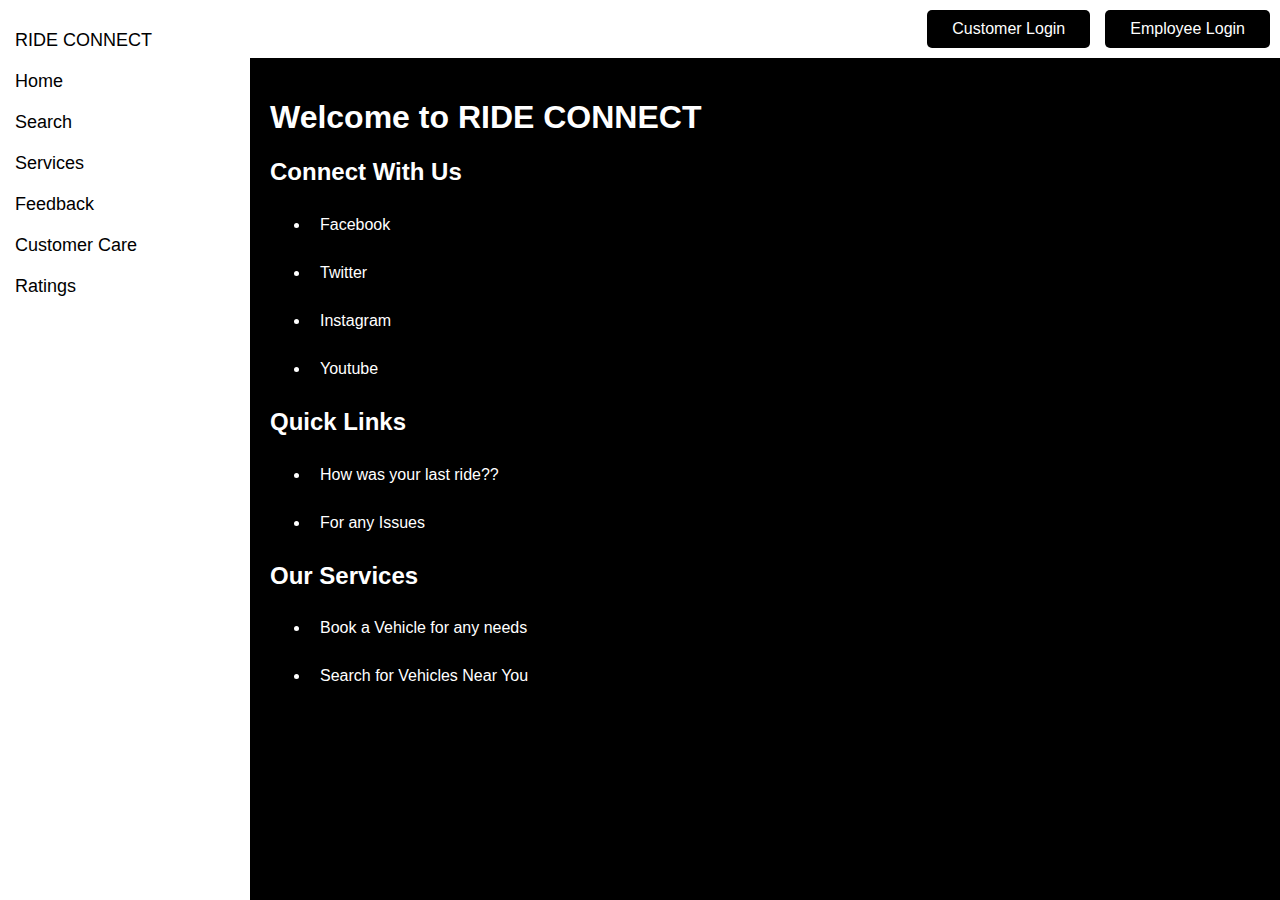
<file: index.html>
<!DOCTYPE html>
<html lang="en">
<head>
    <meta charset="UTF-8">
    <meta name="viewport" content="width=device-width, initial-scale=1.0">
    <title>RIDE CONNECT</title>
    <link rel="stylesheet" href="styles.css">
</head>
<body>
    <div class="top-nav">
        <div class="login-box">
            <a href="Customer Login.html">Customer Login</a>
        </div>
        <div class="login-box">
            <a href="Employee Login.html">Employee Login</a>
        </div>
    </div>
    <div class="sidebar">
        <a class="navbar-brand" href="#">RIDE CONNECT</a>
        <a class="nav-link active" aria-current="page" href="index.html">Home</a>
        <a class="nav-link" href="Search.html">Search</a>
        <a class="nav-link" href="Services.html">Services</a>
        <a class="nav-link" href="Feedback.html">Feedback</a>
        <a class="nav-link" href="Customer Care.html">Customer Care</a>
        <a class="nav-link" href="Ratings.html">Ratings</a>
    </div>
    <div class="content">
        <header>
            <h1>Welcome to RIDE CONNECT</h1>
        </header>
        <div class="container">
            <div class="row">
                <div class="col-lg-6">
                    <h2>Connect With Us</h2>
                    <ul class="list-unstyled">
                        <li><a href="#">Facebook</a></li>
                        <li><a href="#">Twitter</a></li>
                        <li><a href="#">Instagram</a></li>
                        <li><a href="#">Youtube</a></li>
                    </ul>
                </div>
                <div class="col-lg-6">
                    <h2>Quick Links</h2>
                    <ul class="list-unstyled">
                        <li><a href="Feedback.html">How was your last ride??</a></li>
                        <li><a href="Customer Care.html">For any Issues </a></li>
                    </ul>
                </div>
            </div>
        </div>
        <div class="container">
            <div class="row">
                <div class="col-lg-12">
                    <h2>Our Services</h2>
                    <ul class="list-unstyled">
                        <li><a href="Services.html">Book a Vehicle for any needs</a></li>
                        <li><a href="Search.html">Search for Vehicles Near You</a></li>
                    </ul>
                </div>
            </div>
        </div>
    </div>
</body>
</html>
</file>
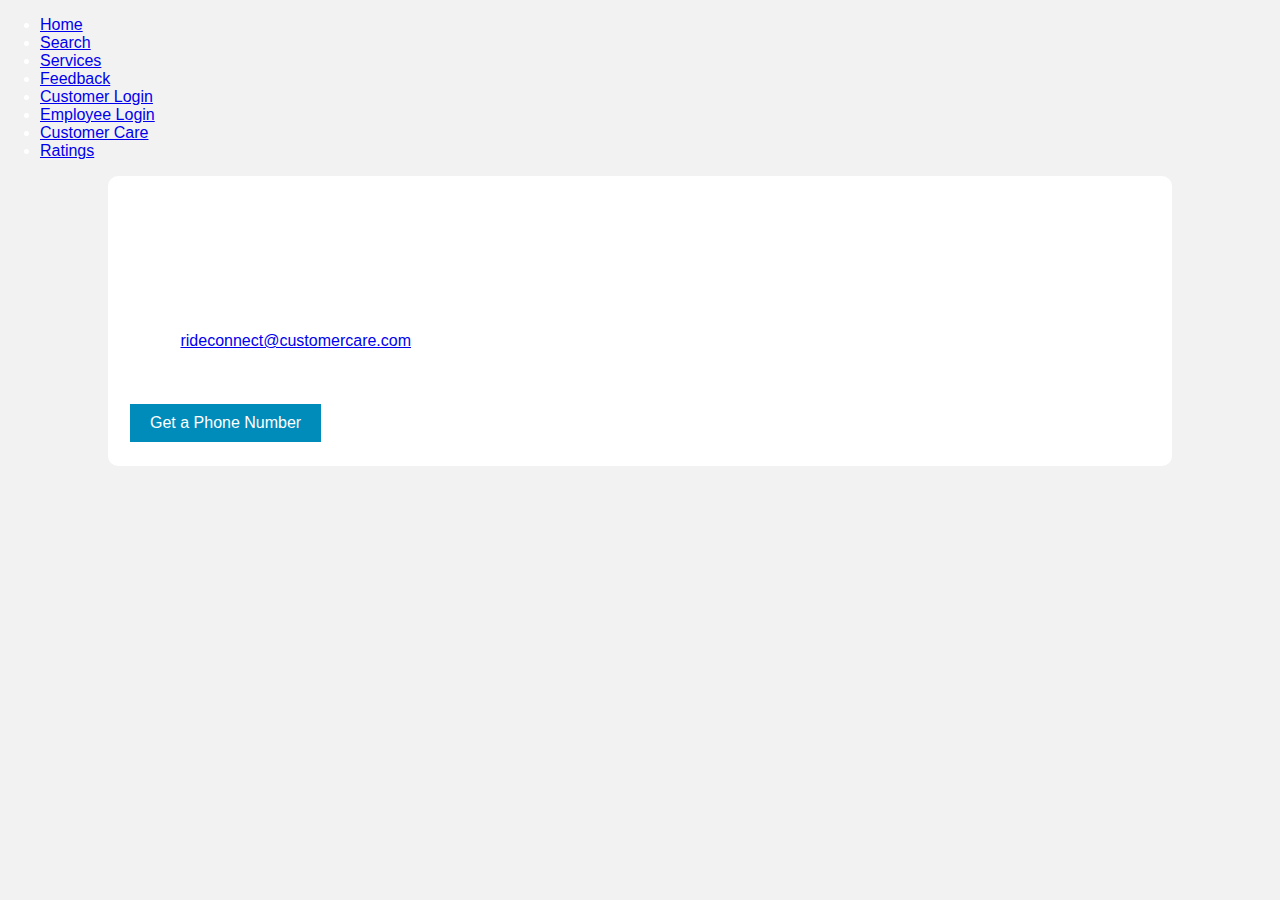
<file: Customer Care.html>
<!DOCTYPE html>
<html lang="en">
    <head>
        <meta charset="utf-8">
        <meta name="viewport" content="width=device-width, initial-scale=1.0">
        <title>WEB CONNECT</title>
        <link rel="stylesheet" href="styles.css">
    </head><body>
        <header>
            <nav>
                <ul>
                    <li><a href="index.html">Home</a></li>
                    <li><a href="Search.html">Search</a></li>
                    <li><a href="Services.html">Services</a></li>
                    <li><a href="Feedback.html">Feedback</a></li>
                    <li><a href="Customer Login.html">Customer Login</a></li>
                    <li><a href="Employee Login.html">Employee Login</a></li>
                    <li><a href="Customer Care.html">Customer Care</a></li>
                    <li><a href="Ratings.html">Ratings</a></li>
                </ul>
            </nav>
        </header>
<head>

<style> body { background-color: #f2f2f2; font-family: Arial, sans-serif; } .customer-care { width: 80%; margin: auto; background-color: #fff; padding: 20px; border-radius: 10px; } h2 { text-align: center; margin-bottom: 20px; } button { background-color: #008CBA; color: white; padding: 10px 20px; border: none; cursor: pointer; text-align: center; display: inline-block; font-size: 16px; margin: 4px 2px; transition-duration: 0.4s; } button:hover { background-color: #007B9A; color: white; } button:disabled { background-color: #ccc; color: #666; cursor: not-allowed; } </style> <body> <div class="customer-care"> <h2>Customer Care</h2> <p>If you need help, you can contact our customer care department by phone, email, or postal mail. Please find the contact details below:</p>

    <p><strong>Phone:</strong> <span id="phone"></span></p>
    <p><strong>Email:</strong> <a href="mailto:rideconnect@customercare.com">rideconnect@customercare.com</a></p>
    <p><strong>Address:</strong> 6-9/420, DLF St, Hyderabad , India</p>
    
    <button id="getPhone" onclick="getPhoneNumber()">Get a Phone Number</button>
    </div> <script> let phoneNumber; function getPhoneNumber() { const phone = document.getElementById('phone'); const getPhoneButton = document.getElementById('getPhone'); if (phoneNumber === undefined) { phoneNumber = Math.floor(Math.random() * 10000000000); phone.innerHTML = phoneNumber; getPhoneButton.disabled = true; } } </script> </body> <html>
</file>
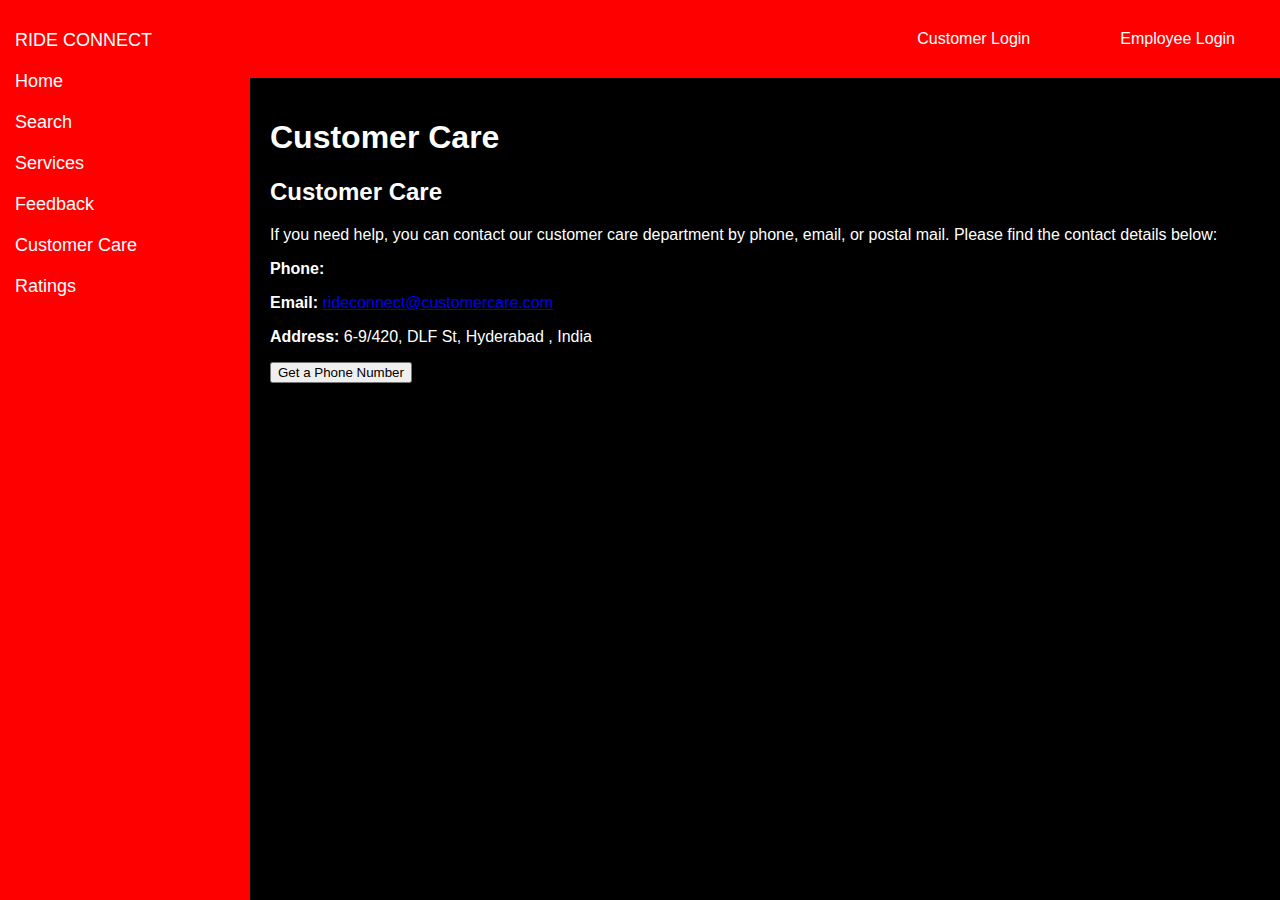
<file: Customer Login.html>
<!DOCTYPE html>
<html lang="en">
<head>
    <meta charset="utf-8">
    <meta name="viewport" content="width=device-width, initial-scale=1.0">
    <title>WEB CONNECT</title>
    <link rel="stylesheet" href="styles.css">
    <style>
        body {
            display: flex;
            flex-direction: column;
        }
        .top-nav {
            display: flex;
            justify-content: flex-end;
            background-color: red; /* Changed color to red */
            padding: 10px;
        }
        .top-nav a {
            color: white;
            text-decoration: none;
            margin-left: 15px;
        }
        .top-nav a:hover {
            color: #ffc107;
        }
        .sidebar {
            height: 100vh;
            width: 250px;
            background-color: red; /* Changed color to red */
            padding-top: 20px;
            position: fixed;
            top: 0;
            left: 0;
        }
        .sidebar a {
            padding: 10px 15px;
            text-decoration: none;
            font-size: 18px;
            color: white;
            display: block;
        }
        .sidebar a:hover {
            background-color: black; /* Changed hover color to black */
            color: #ffc107; /* Changed text color on hover */
        }
        .content {
            margin-left: 250px;
            padding: 20px;
            flex: 1;
        }
        .login-box {
            background-color: red; /* Changed color to red */
            color: white;
            padding: 10px;
            margin: 10px;
            text-align: center;
            border-radius: 5px;
        }
        .login-box a {
            color: white;
            text-decoration: none;
        }
        .login-box a:hover {
            color: #ffc107;
        }
    </style>
</head>
<body>
    <div class="top-nav">
        <div class="login-box">
            <a href="Customer Login.html">Customer Login</a>
        </div>
        <div class="login-box">
            <a href="Employee Login.html">Employee Login</a>
        </div>
    </div>
    <div class="sidebar">
        <a class="navbar-brand" href="#">RIDE CONNECT</a>
        <a class="nav-link active" aria-current="page" href="index.html">Home</a>
        <a class="nav-link" href="Search.html">Search</a>
        <a class="nav-link" href="Services.html">Services</a>
        <a class="nav-link" href="Feedback.html">Feedback</a>
        <a class="nav-link" href="Customer Care.html">Customer Care</a>
        <a class="nav-link" href="Ratings.html">Ratings</a>
    </div>
    <div class="content">
        <header>
            <h1>Customer Care</h1>
        </header>
        <div class="customer-care">
            <h2>Customer Care</h2>
            <p>If you need help, you can contact our customer care department by phone, email, or postal mail. Please find the contact details below:</p>
            <p><strong>Phone:</strong> <span id="phone"></span></p>
            <p><strong>Email:</strong> <a href="mailto:rideconnect@customercare.com">rideconnect@customercare.com</a></p>
            <p><strong>Address:</strong> 6-9/420, DLF St, Hyderabad , India</p>
            <button id="getPhone" onclick="getPhoneNumber()">Get a Phone Number</button>
        </div>
        <script>
            let phoneNumber;
            function getPhoneNumber() {
                const phone = document.getElementById('phone');
                const getPhoneButton = document.getElementById('getPhone');
                if (phoneNumber === undefined) {
                    phoneNumber = Math.floor(Math.random() * 10000000000);
                    phone.innerHTML = phoneNumber;
                    getPhoneButton.disabled = true;
                }
            }
        </script>
    </div>
</body>
</html>
</file>
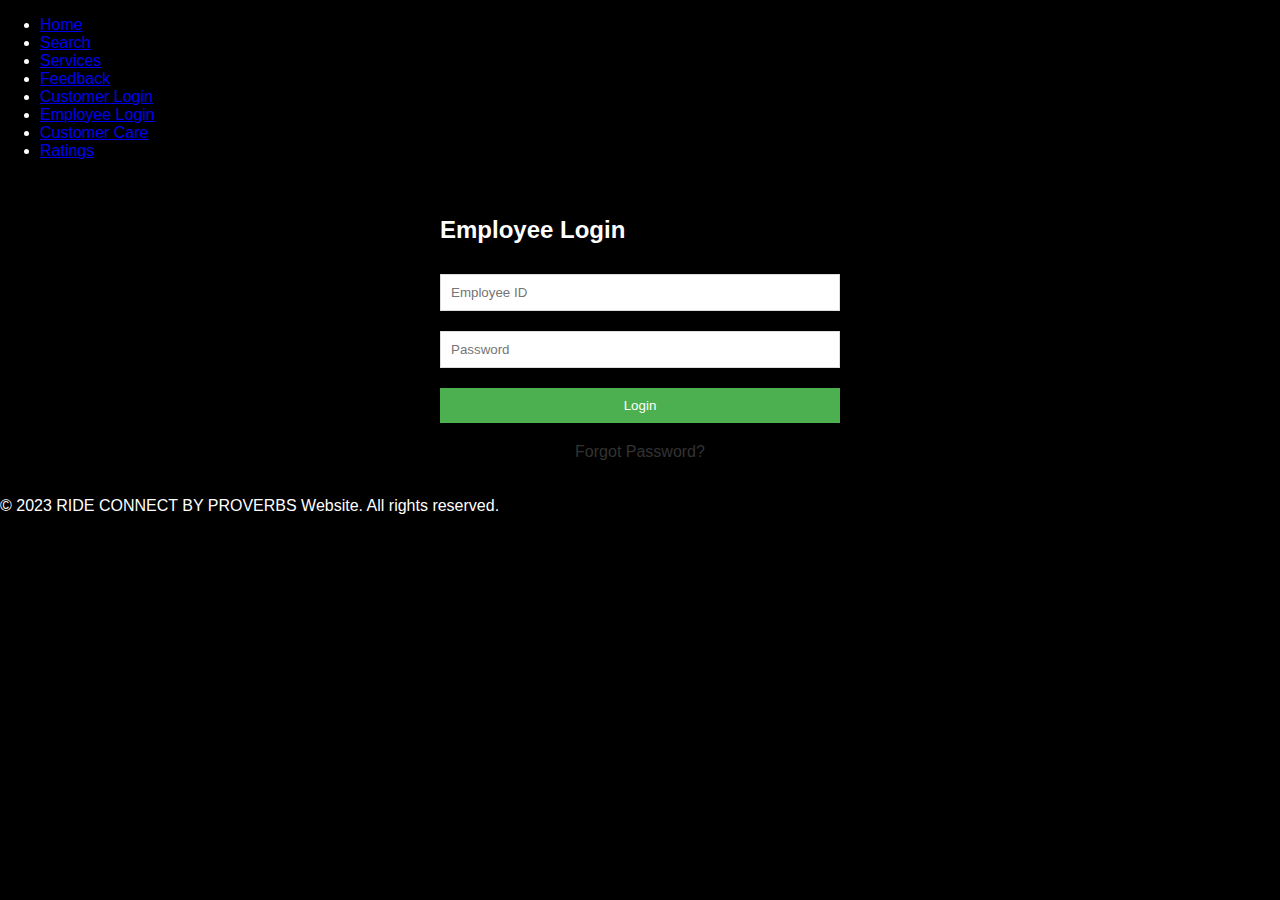
<file: Employee Login.html>
<!DOCTYPE html>
<html lang="en">
    <head>
        <meta charset="utf-8">
        <meta name="viewport" content="width=device-width, initial-scale=1.0">
        <title>WEB CONNECT</title>
        <link rel="stylesheet" href="styles.css">
    </head><body>
        <header>
            <nav>
                <ul>
                    <li><a href="index.html">Home</a></li>
                    <li><a href="Search.html">Search</a></li>
                    <li><a href="Services.html">Services</a></li>
                    <li><a href="Feedback.html">Feedback</a></li>
                    <li><a href="Customer Login.html">Customer Login</a></li>
                    <li><a href="Employee Login.html">Employee Login</a></li>
                    <li><a href="Customer Care.html">Customer Care</a></li>
                    <li><a href="Ratings.html">Ratings</a></li>
                </ul>
            </nav>
        </header>
<head>
    <title>Employee Login</title>
    <style>
        body {
            font-family: Arial, sans-serif;
        }

        .container {
            max-width: 400px;
            margin: 0 auto;
            padding: 20px;
            box-shadow: 0px 0px 10px 0px rgba(0,0,0,0.1);
        }

        input[type="text"], input[type="password"] {
            width: 100%;
            padding: 10px;
            margin: 10px 0;
            border: 1px solid #ddd;
            box-sizing: border-box;
        }

        .btn {
            background-color: #4CAF50;
            color: white;
            padding: 10px 20px;
            border: none;
            cursor: pointer;
            width: 100%;
            margin-top: 10px;
        }

        .btn:hover {
            background-color: #45a049;
        }

        .forgot-password {
            text-align: center;
            margin-top: 20px;
        }

        .forgot-password a {
            color: #333;
            text-decoration: none;
        }

        .forgot-password a:hover {
            text-decoration: underline;
        }
    </style>
</head>
<body>

<div class="container">
    <h2>Employee Login</h2>

    <form action="">
        <input type="text" placeholder="Employee ID" required>
        <input type="password" placeholder="Password" required>
        <button type="submit" class="btn">Login</button>
    </form>

    <div class="forgot-password">
        <a href="#">Forgot Password?</a>
    </div>
</div>
<footer>
    <p>&copy; 2023 RIDE CONNECT BY PROVERBS Website. All rights reserved.</p>
</footer>   

</body>
</html>
</file>
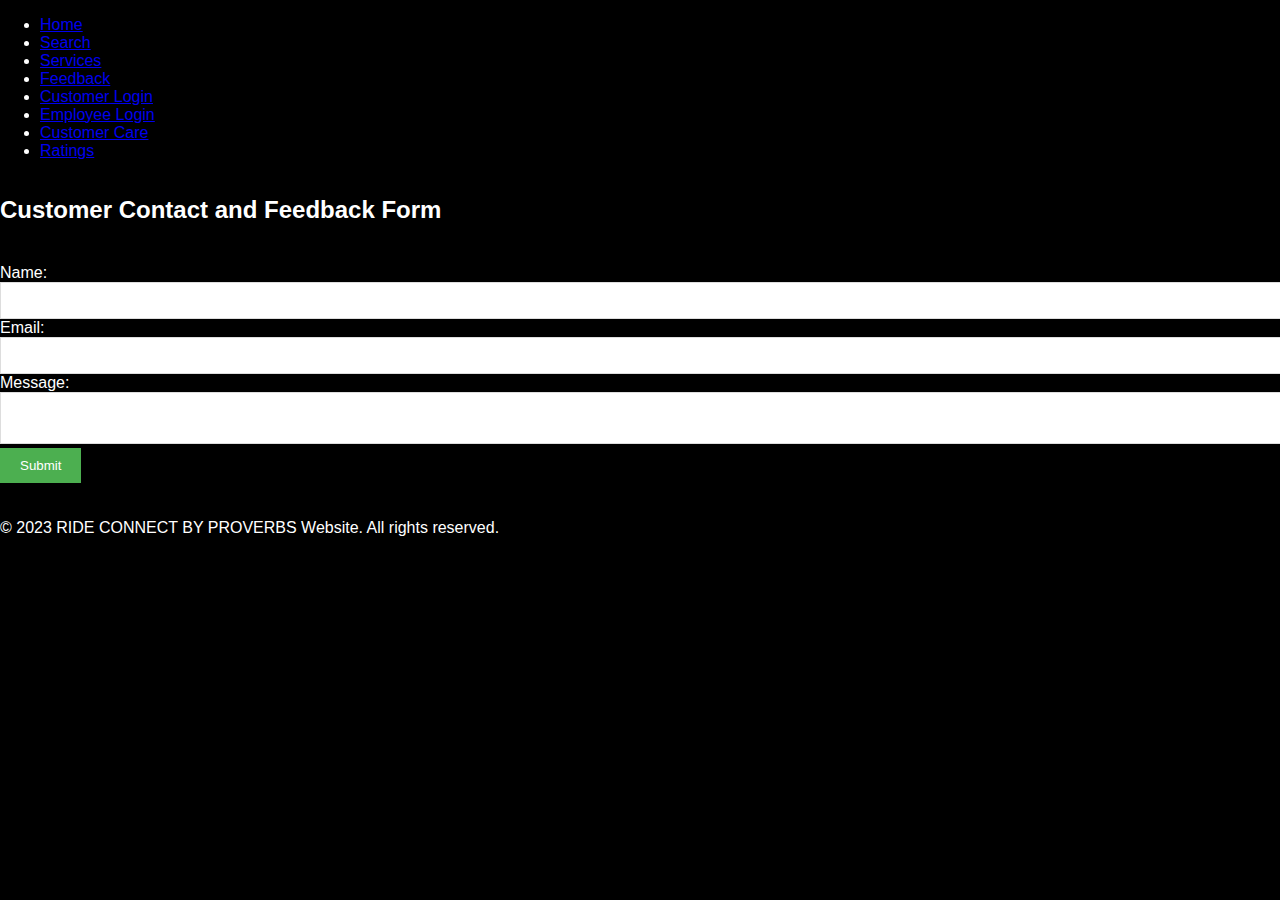
<file: Feedback.html>
<!DOCTYPE html>
<html lang="en">
    <head>
        <meta charset="UTF-8">
        <meta name="viewport" content="width=device-width, initial-scale=1.0">
        <title>WEB CONNECT</title>
        <link rel="stylesheet" href="styles.css">
    </head>
    <body>
        <header>
            <nav>
                <ul>
                    <li><a href="index.html">Home</a></li>
                    <li><a href="Search.html">Search</a></li>
                    <li><a href="Services.html">Services</a></li>
                    <li><a href="Feedback.html">Feedback</a></li>
                    <li><a href="Customer Login.html">Customer Login</a></li>
                    <li><a href="Employee Login.html">Employee Login</a></li>
                    <li><a href="Customer Care.html">Customer Care</a></li>
                    <li><a href="Ratings.html">Ratings</a></li>
                </ul>
            </nav>
        </header>
<head>
<title>Customer Contact and Feedback Page</title>
<style>
body {
 font-family: Arial, sans-serif;
}
form {
 margin: 20px 0;
}
form input, form textarea {
 width: 100%;
 padding: 10px;
 border: 1px solid #ddd;
}
form button {
 background-color: #4CAF50;
 color: white;
 padding: 10px 20px;
 border: none;
 cursor: pointer;
}
form button:hover {
 background-color: #45a049;
}
</style>
</head>
<body>

<h2>Customer Contact and Feedback Form</h2>

<form action="/submit_feedback" method="post">
 <label for="name">Name:</label><br>
 <input type="text" id="name" name="name" required><br>

 <label for="email">Email:</label><br>
 <input type="email" id="email" name="email" required><br>

 <label for="message">Message:</label><br>
 <textarea id="message" name="message" required></textarea><br>

 <button type="submit">Submit</button>
</form>
<footer>
    <p>&copy; 2023 RIDE CONNECT BY PROVERBS Website. All rights reserved.</p>
</footer>

</body>
</html>
</file>
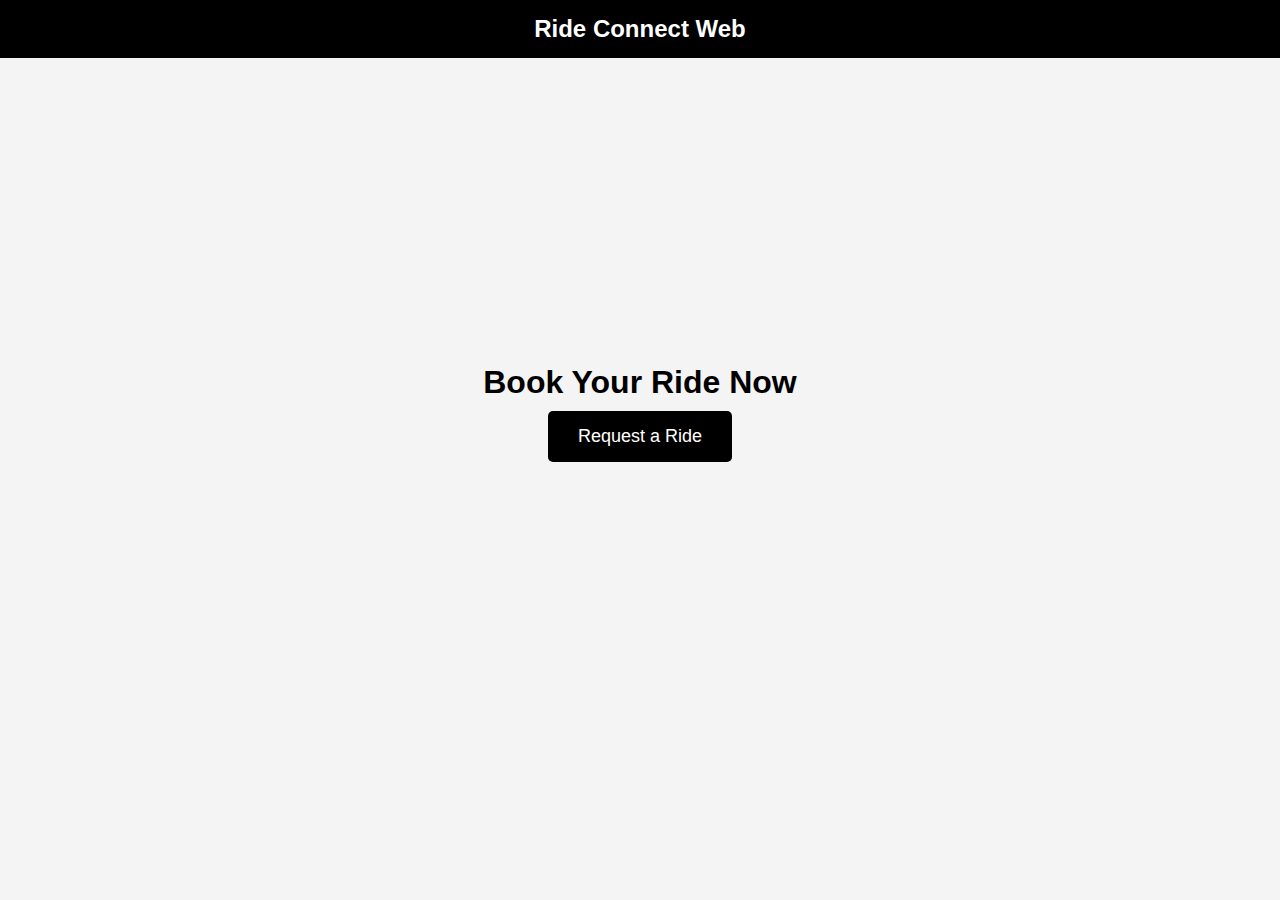
<file: landing.html>
<!DOCTYPE html>
<html lang="en">
<head>
    <meta charset="UTF-8">
    <meta name="viewport" content="width=device-width, initial-scale=1.0">
    <title>Ride Connect Web</title>
    <style>
        * {
            margin: 0;
            padding: 0;
            box-sizing: border-box;
            font-family: Arial, sans-serif;
        }
        body {
            background-color: #f4f4f4;
        }
        .header {
            background-color: #000;
            color: #fff;
            padding: 15px;
            text-align: center;
            font-size: 24px;
            font-weight: bold;
        }
        .container {
            display: flex;
            justify-content: center;
            align-items: center;
            height: 80vh;
            flex-direction: column;
        }
        .btn {
            background-color: #000;
            color: #fff;
            padding: 15px 30px;
            border: none;
            cursor: pointer;
            font-size: 18px;
            border-radius: 5px;
            margin: 10px;
        }
        .btn:hover {
            background-color: #333;
        }
    </style>
</head>
<body>
    <div class="header">Ride Connect Web</div>
    <div class="container">
        <h1>Book Your Ride Now</h1>
        <button class="btn">Request a Ride</button>
    </div>
</body>
</html>
</file>
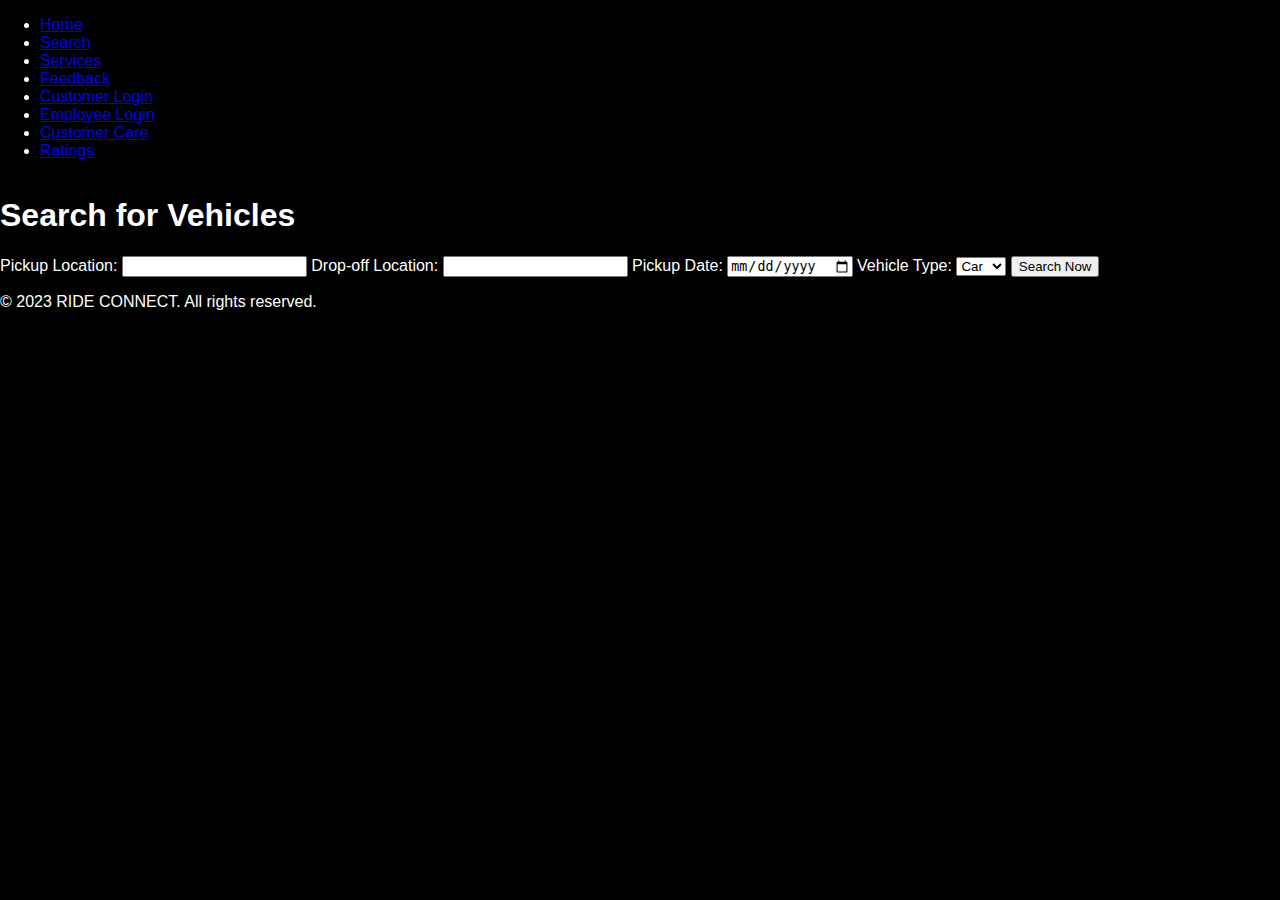
<file: Search.html>
<!DOCTYPE html>
<html lang="en">
<head>
    <meta charset="UTF-8">
    <meta name="viewport" content="width=device-width, initial-scale=1.0">
    <title>WEB CONNECT</title>
    <link rel="stylesheet" href="styles.css">
</head>
<body>
    <header>
        <nav>
            <ul>
                <li><a href="index.html">Home</a></li>
                <li><a href="Search.html">Search</a></li>
                <li><a href="Services.html">Services</a></li>
                <li><a href="Feedback.html">Feedback</a></li>
                <li><a href="Customer Login.html">Customer Login</a></li>
                <li><a href="Employee Login.html">Employee Login</a></li>
                <li><a href="Customer Care.html">Customer Care</a></li>
                    <li><a href="Ratings.html">Ratings</a></li>
                    
            </ul>
        </nav>
    </header>

    <main>
        <section class="search">
            <h1>Search for Vehicles</h1>
            <form>
                <label for="pickup">Pickup Location:</label>
                <input type="text" id="pickup" name="pickup" required>

                <label for="dropoff">Drop-off Location:</label>
                <input type="text" id="dropoff" name="dropoff" required>

                <label for="date">Pickup Date:</label>
                <input type="date" id="date" name="date" required>

                <label for="vehicle">Vehicle Type:</label>
                <select id="vehicle" name="vehicle" required>
                    <option value="car">Car</option>
                    <option value="van">Van</option>
                    <option value="bus">Bus</option>
                    <option value="auto">Auto</option>
                    <option value="Bike">Bike</option>
                </select>

                <button type="submit">Search Now</button>
            </form>
        </section>
    </main>

    <footer>
        <p>&copy; 2023 RIDE CONNECT. All rights reserved.</p>
    </footer>
</body>
</html>
</file>
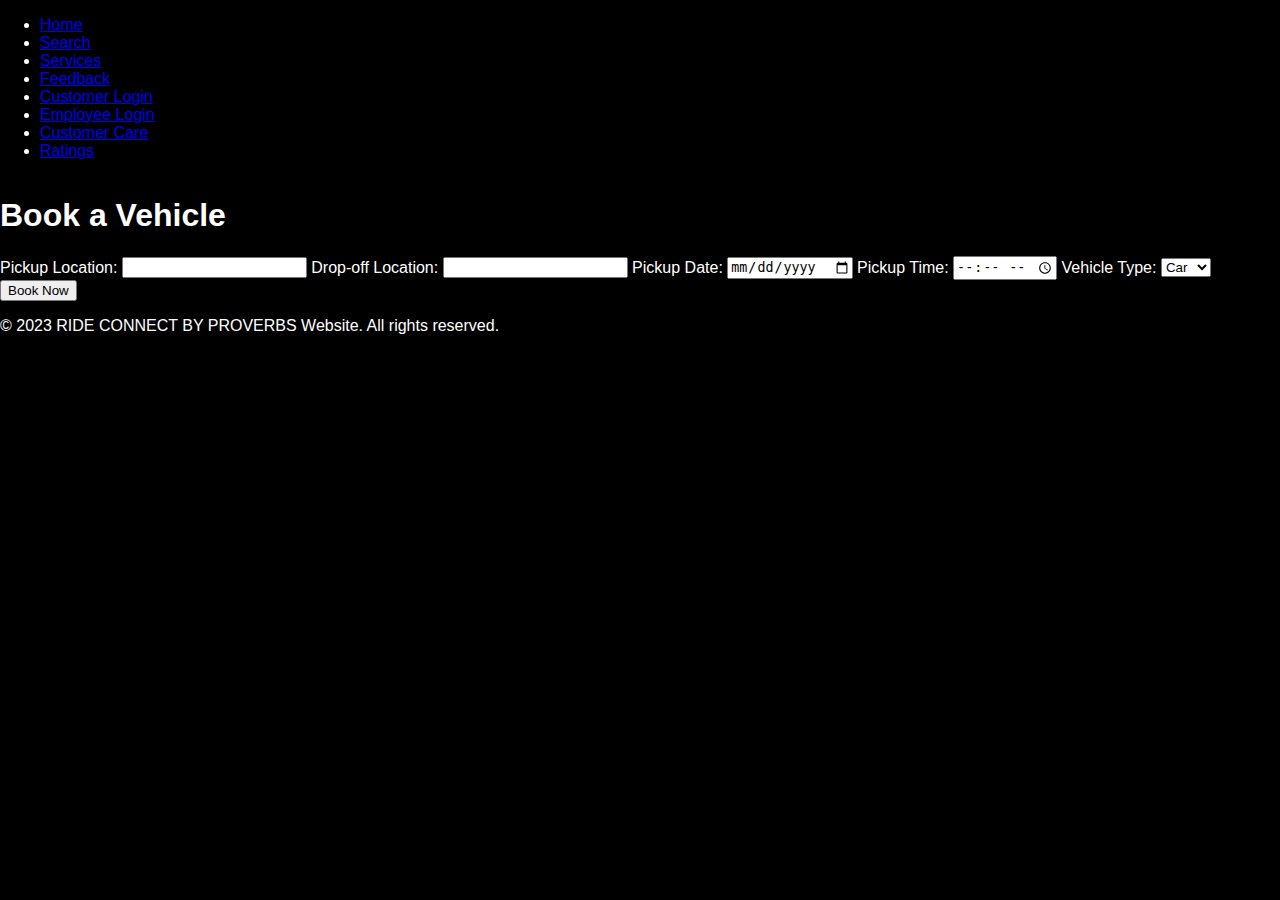
<file: Services.html>
<!DOCTYPE html>
<html lang="en">
<head>
    <meta charset="UTF-8">
    <meta name="viewport" content="width=device-width, initial-scale=1.0">
    <title>WEB CONNECT</title>
    <link rel="stylesheet" href="styles.css">
</head>
<body>
    <header>
        <nav>
            <ul>
                <li><a href="index.html">Home</a></li>
                <li><a href="Search.html">Search</a></li>
                <li><a href="Services.html">Services</a></li>
                <li><a href="Feedback.html">Feedback</a></li>
                <li><a href="Customer Login.html">Customer Login</a></li>
                <li><a href="Employee Login.html">Employee Login</a></li>
                <li><a href="Customer Care.html">Customer Care</a></li>
                    <li><a href="Ratings.html">Ratings</a></li>
            </ul>
        </nav>
    </header>

    <main>
        <section class="booking">
            <h1>Book a Vehicle</h1>
            <form>
                <label for="pickup">Pickup Location:</label>
                <input type="text" id="pickup" name="pickup" required>

                <label for="dropoff">Drop-off Location:</label>
                <input type="text" id="dropoff" name="dropoff" required>

                <label for="date">Pickup Date:</label>
                <input type="date" id="date" name="date" required>

                <label for="time">Pickup Time:</label>
                <input type="time" id="time" name="time" required>

                <label for="vehicle">Vehicle Type:</label>
                <select id="vehicle" name="vehicle" required>
                    <option value="car">Car</option>
                    <option value="van">Van</option>
                    <option value="bus">Bus</option>
                    <option value="bike">Bike</option>
                    <option value="auto">Auto</option>


                </select>

                <button type="submit">Book Now</button>
            </form>
        </section>
    </main>
    <footer>
        <p>&copy; 2023 RIDE CONNECT BY PROVERBS Website. All rights reserved.</p>
    </footer>
</body>
</html>
</file>
<file: styles.css>
body {
    display: flex;
    flex-direction: column;
    margin: 0;
    font-family: Arial, sans-serif;
    background-color: black;
    color: white;
}

.top-nav {
    display: flex;
    justify-content: flex-end;
    background-color: white; /* Changed color to black */
    padding: 10px;
}

.top-nav .login-box {
    margin-left: 15px;
}

.top-nav a {
    color: white;
    text-decoration: none;
    padding: 10px 15px;
    transition: background-color 0.3s, color 0.3s;
}

.top-nav a:hover {
    background-color: white; /* Changed hover color to white */
    color: black; /* Changed text color on hover */
}

.sidebar {
    height: 100vh;
    width: 250px;
    background-color: white; /* Changed color to black */
    padding-top: 20px;
    position: fixed;
    top: 0;
    left: 0;
}

.sidebar a {
    padding: 10px 15px;
    text-decoration: none;
    font-size: 18px;
    color: black; /* Changed text color to white */
    display: block;
    transition: background-color 0.3s, color 0.3s;
}

.sidebar a:hover {
    background-color: black; /* Changed hover color to white */
    color: white; /* Changed text color on hover */
}

.content {
    margin-left: 250px;
    padding: 20px;
    flex: 1;
}

.login-box {
    background-color: black ; /* Changed color to red */
    color: white;
    padding: 10px;
    text-align: center;
    border-radius: 5px;
}

.login-box a {
    color: white;
    text-decoration: none;
}

.login-box a:hover {
    color: white;
}

.list-unstyled li {
    margin-bottom: 10px;
}

.list-unstyled li a {
    display: block;
    padding: 10px;
    background-color: black;
    color: white;
    text-decoration: none;
    transition: background-color 0.3s, color 0.3s;
    border-radius: 5px;
}

.list-unstyled li a:hover {
    background-color: white; /* Changed hover color to white */
    color: black; /* Changed text color on hover */
}
</file>
